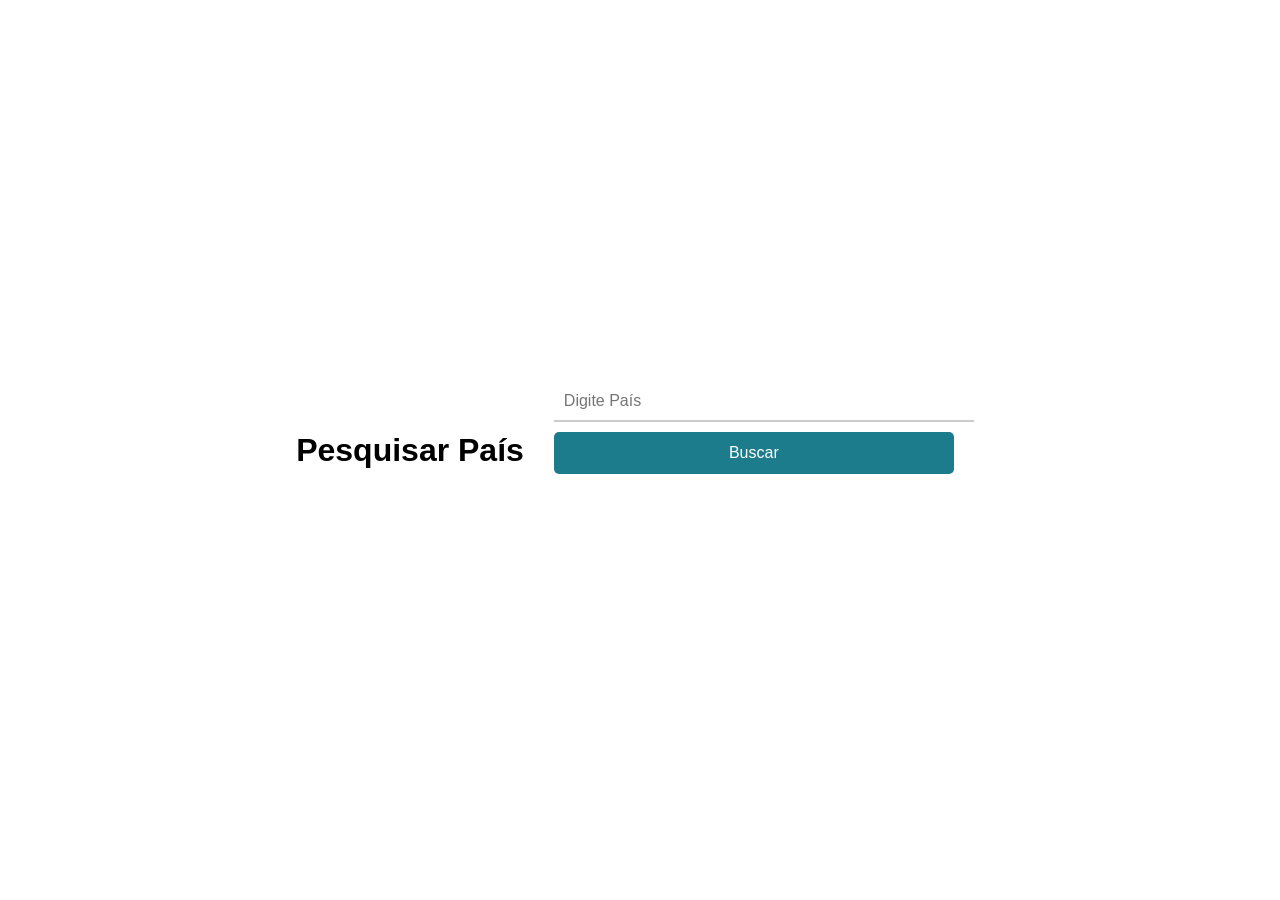
<file: index2.html>
<!DOCTYPE html>
<html lang="pt-br">
<head>
    <meta charset="UTF-8">
    <meta name="viewport" content="width=device-width, initial-scale=1.0">
    <title>Dados de Países</title>
    <link rel="stylesheet" href="style2.css">
    <script src="script2.js"></script>
</head>
<body>
    <h1>Pesquisar País</h1>
    <div class="container">

        <input type="text" id="pais" placeholder="Digite País"> 
        <button onclick="buscarPais()">Buscar</button>

        <h2 id="nome"></h2>
        <img id="bandeira" width="200"> 
        <p id="capital"></p>
        <p id="populacao"></p>

    </div>
</body>
</html>
</file>
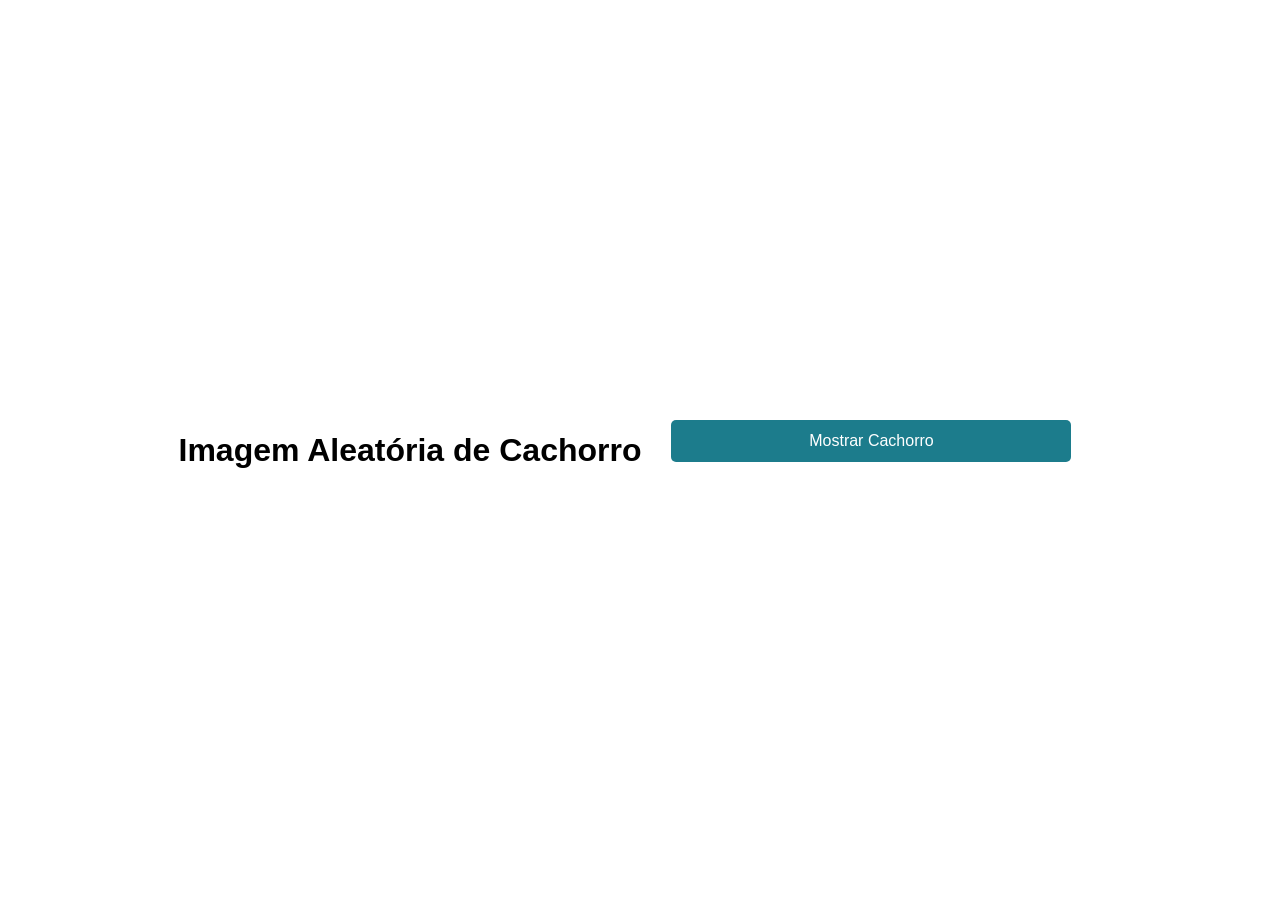
<file: index3.html>
<!DOCTYPE html>
<html lang="pt-br">
<head>
    <meta charset="UTF-8">
    <meta name="viewport" content="width=device-width, initial-scale=1.0">
    <title>>Imagem Aleatória de Cachorro</title>
    <link rel="stylesheet" href="style3.css">
    <script src="script3.js"></script>
</head>
<body>
     <h1>Imagem Aleatória de Cachorro</h1>
     <div class="container">
    <button onclick="buscarDog()">Mostrar Cachorro</button>
    <br>
    <img id="dog" width="400"> 

    </div>
</body>
</html>
</file>
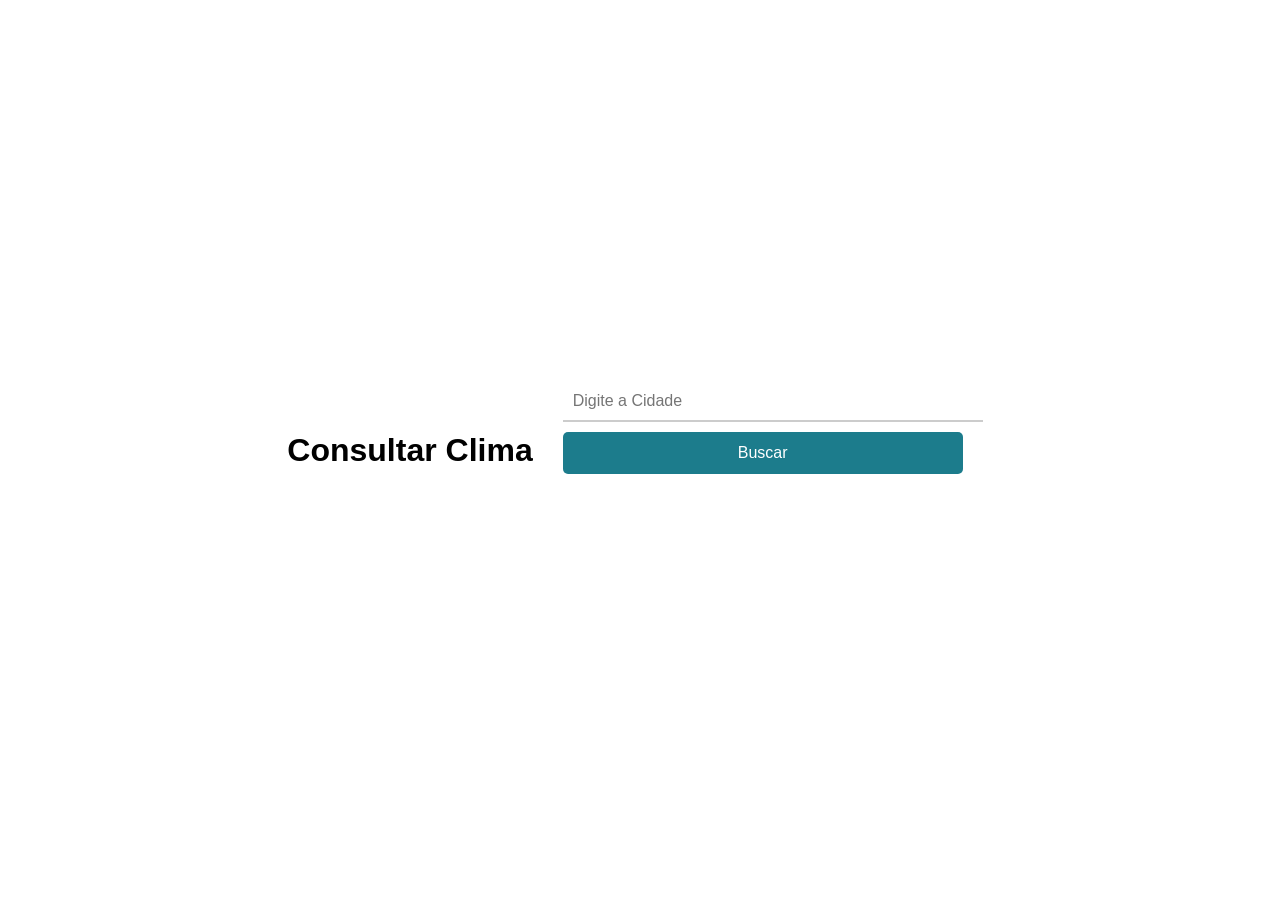
<file: index4.html>
<!DOCTYPE html>
<html lang="pt-br">
<head>
    <meta charset="UTF-8">
    <meta name="viewport" content="width=device-width, initial-scale=1.0">
    <title>Previsão do Tempo</title>
    <link rel="stylesheet" href="style4.css">
    <script src="script4.js"></script>

</head>
<body>
     <h1>Consultar Clima</h1>
     <div class="container">

        <input type="text" id="cidade" placeholder="Digite a Cidade">
        <button onclick="buscarClima()">Buscar</button>

        <h2 id="nomeCidade"></h2>

        <img id="icone" width="100">

        <p id="descricao"></p>
        <p id="temperatura"></p>
        <p id="sensacao"></p>
        <p id="tempMin"></p>
        <p id="tempMax"></p>
        <p id="umidade"></p>


   
    </div>
</body>
</html>
</file>
<file: style2.css>
body {
    margin: 0;
    height: 100vh;
    display: flex;
    justify-content: center;
    align-items: center;
    background-image: url("");
    background-size: cover;
    background-position: center;
    font-family: Arial, Helvetica, sans-serif;
}

.container {
    background-color: rgb(255, 255, 255, 0.9);
    width: 400px;
    padding: 30px;
    border-radius: 10px;
    text-align: center;
}

h1 {
    margin-bottom: 20px;
}

input {
    width: 100%;
    padding: 10px;
    margin: 10px 0;
    border: none;
    border-bottom: 2px solid #ccc;
    outline: none;
    font-size: 16px;
}

button {
    width: 100%;
    padding: 12px;
    background-color: #1c7c8c;
    color: white;
    border: none;
    border-radius: 5px;
    font-size: 16px;
    cursor: pointer;
}

button:hover {
    background-color: #155d69;
}
</file>
<file: style3.css>
body {
    margin: 0;
    height: 100vh;
    display: flex;
    justify-content: center;
    align-items: center;
    background-image: url("");
    background-size: cover;
    background-position: center;
    font-family: Arial, Helvetica, sans-serif;
}

.container {
    background-color: rgb(255, 255, 255, 0.9);
    width: 400px;
    padding: 30px;
    border-radius: 10px;
    text-align: center;
}

h1 {
    margin-bottom: 20px;
}

input {
    width: 100%;
    padding: 10px;
    margin: 10px 0;
    border: none;
    border-bottom: 2px solid #ccc;
    outline: none;
    font-size: 16px;
}

button {
    width: 100%;
    padding: 12px;
    background-color: #1c7c8c;
    color: white;
    border: none;
    border-radius: 5px;
    font-size: 16px;
    cursor: pointer;
}

button:hover {
    background-color: #155d69;
}
</file>
<file: style4.css>
body {
    margin: 0;
    height: 100vh;
    display: flex;
    justify-content: center;
    align-items: center;
    background-image: url("");
    background-size: cover;
    background-position: center;
    font-family: Arial, Helvetica, sans-serif;
}

.container {
    background-color: rgb(255, 255, 255, 0.9);
    width: 400px;
    padding: 30px;
    border-radius: 10px;
    text-align: center;
}

h1 {
    margin-bottom: 20px;
}

input {
    width: 100%;
    padding: 10px;
    margin: 10px 0;
    border: none;
    border-bottom: 2px solid #ccc;
    outline: none;
    font-size: 16px;
}

button {
    width: 100%;
    padding: 12px;
    background-color: #1c7c8c;
    color: white;
    border: none;
    border-radius: 5px;
    font-size: 16px;
    cursor: pointer;
}

button:hover {
    background-color: #155d69;
}
</file>
